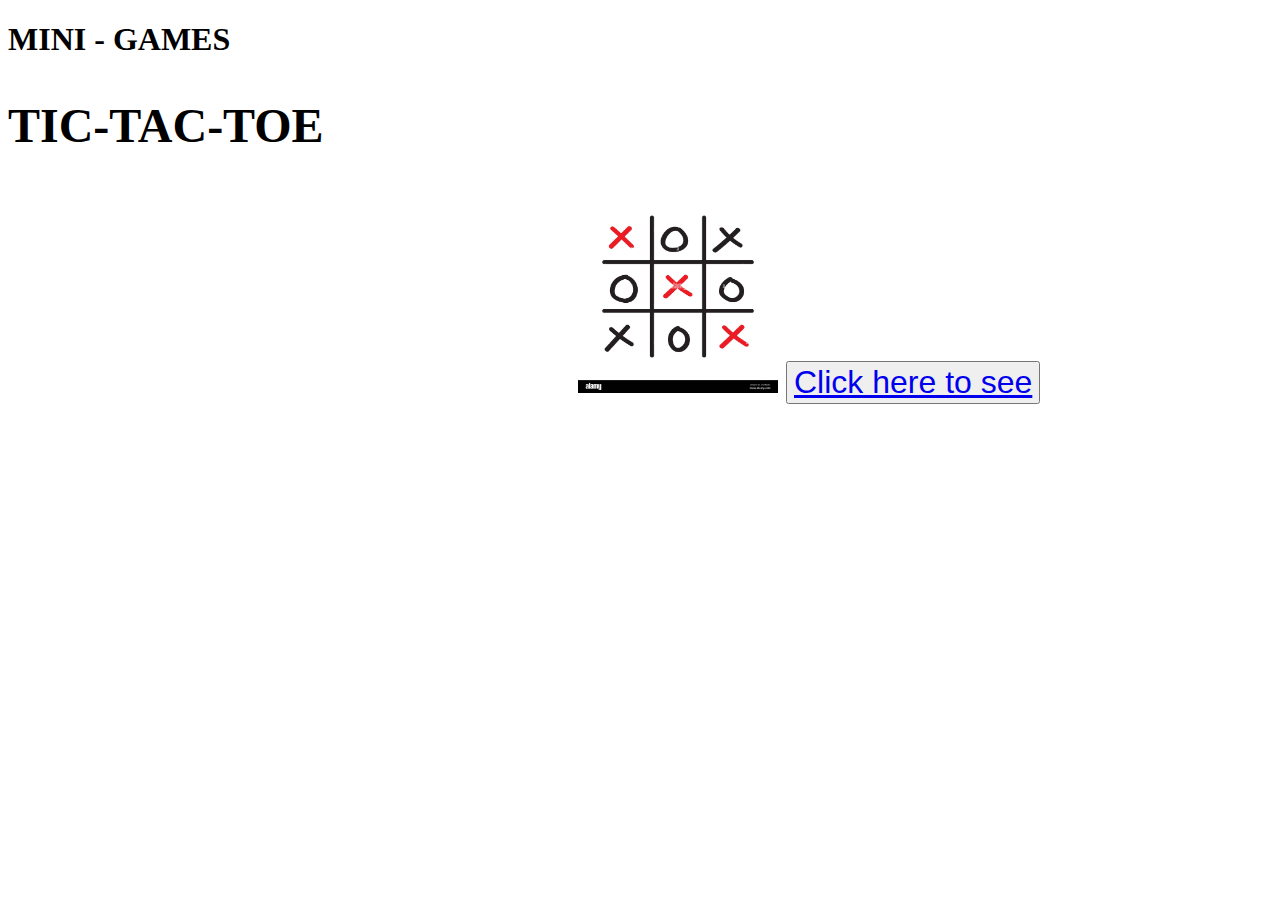
<file: index.html>
<!DOCTYPE html>
<html lang="en">
<head>
    <meta charset="UTF-8">
    <meta name="viewport" content="width=device-width, initial-scale=1.0">
    <title>Document</title>
    <link rel="stylesheet" href="https://cdn.jsdelivr.net/npm/bootstrap-icons@1.11.1/font/bootstrap-icons.css">
    <link href="https://cdn.jsdelivr.net/npm/bootstrap@5.3.2/dist/css/bootstrap.min.css" rel="stylesheet"
        integrity="sha384-T3c6CoIi6uLrA9TneNEoa7RxnatzjcDSCmG1MXxSR1GAsXEV/Dwwykc2MPK8M2HN" crossorigin="anonymous">
    <script src="https://cdn.jsdelivr.net/npm/bootstrap@5.3.2/dist/js/bootstrap.bundle.min.js"
        integrity="sha384-C6RzsynM9kWDrMNeT87bh95OGNyZPhcTNXj1NW7RuBCsyN/o0jlpcV8Qyq46cDfL"
        crossorigin="anonymous"></script>
        <style>
            #project{
                display: flex;
                justify-content: space-evenly;
                
            }
            button{
                font-size: 2rem;
            }
            img{
               margin-left: 570px;
            }
        </style>
</head>
<body class="container-fluid bg-dark">
    <h1 class="text-white text-center mt-3">MINI - GAMES </h1.
    <div id="project">
        <!-- TIC_TAC_TOE -->
          <div class="d-flex flex-column mt-5">
            <h2 class="text-light text-center">TIC-TAC-TOE</h2>
             <img src="./public/images/tic-tac-toe game img.jpg" width="200" height="200"  >
             <button class="btn btn-link"><a href="./Games/tic_tac_toe.html">Click here to see</a></button>
          </div>
   </div>
</body>
</html>
</file>
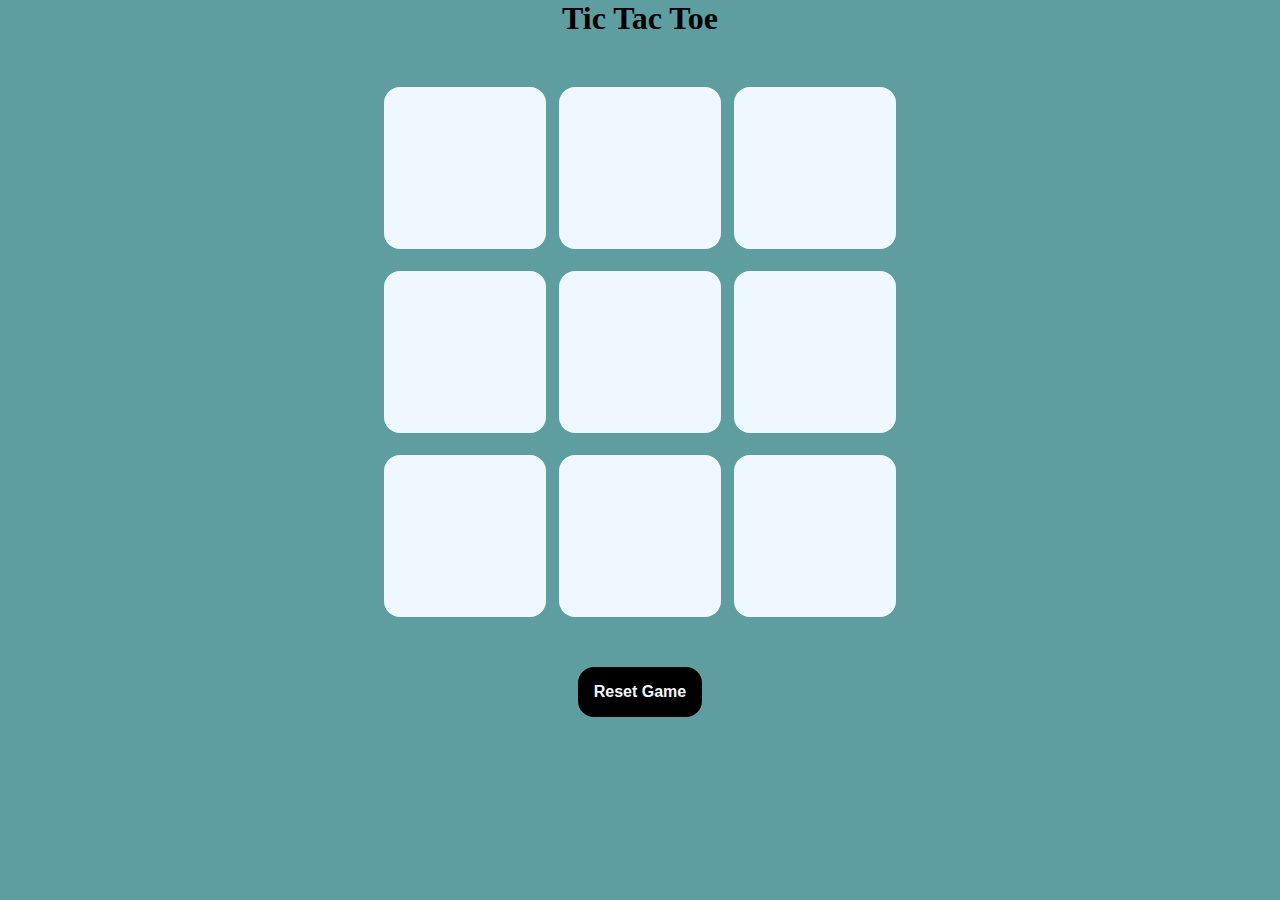
<file: Games/tic_tac_toe.html>
<!DOCTYPE html>
<html lang="en">
<head>
    <meta charset="UTF-8">
    <meta name="viewport" content="width=device-width, initial-scale=1.0">
    <title>Tic-Tac-Toe Game</title>
    <link rel="stylesheet" href="../src/scss/tic_tac_toe.css">
   
</head>
<body>
    <div class="msg-Container hide">
        <p class="msg"></p>
        <button id="newBtn">New Game</button>
    </div>
    <main>
        <h1>Tic Tac Toe</h1>
        <div class="container">
            <div class="game">
                <button class="box"></button>
                <button class="box"></button>
                <button class="box"></button>
                <button class="box"></button>
                <button class="box"></button>
                <button class="box"></button>
                <button class="box"></button>
                <button class="box"></button>
                <button class="box"></button>
            </div>
        </div>
        <button id="reset_btn">Reset Game</button>
    </main>
    <script src="../src/scripts/tic_tac_toe.js"></script>
</body>
</html>
</file>
<file: src/scss/tic_tac_toe.css>
* {
 margin: 0;
 padding: 0;
}

body{
    background-color: cadetblue;
   text-align: center;
}

.container{
    height: 70vh;
    display: flex;
   align-items: center;
   justify-content: center;
}

.game{
    height: 60vmin;  /* 60% of the container div*/ 
    width: 60vmin;
    display: flex;
    justify-content: center;
    align-items: center;
    flex-wrap: wrap;
    gap: 1.4vmin;
}
.box{
    height: 18vmin;  /*  18% of the game div */
    width: 18vmin;
    border-radius: 1rem;
    border: none;
    font-size: 10vmin;
    color: rgb(80, 41, 41);
    background-color: aliceblue;
}

#reset_btn , #newBtn{
    padding: 1rem;
    border-radius: 1rem;
    border: none;
    background-color: black;
    color: aliceblue;
    font-size: 1rem;
    font-weight: bold;
}
.msg{
    font-size: 30px;
    font-weight: bold;
    color:whitesmoke;
    padding-bottom: 10px;
}
.msg-Container{
    margin-top: 10px;
    height: 25vmin;
 
}
.hide{
    display: none;
}
</file>
